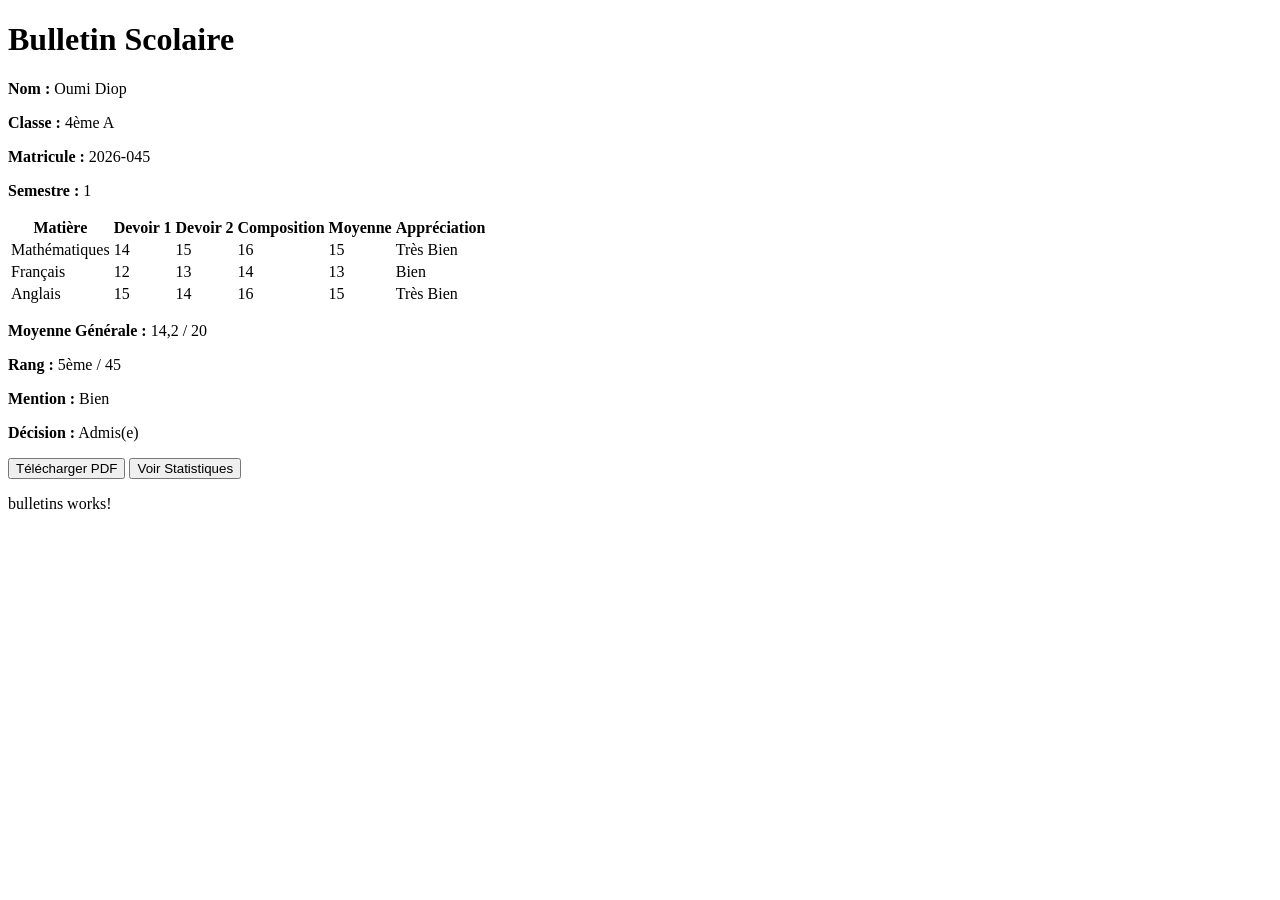
<file: bulletins.component.html>
<!DOCTYPE html>
<html lang="fr">
<head>
<meta charset="UTF-8">
<title>Bulletin Scolaire</title>
</head>

<body>

<div class="container">
<h1>Bulletin Scolaire</h1>

<div class="info">
<p><strong>Nom :</strong> Oumi Diop</p>
<p><strong>Classe :</strong> 4ème A</p>
<p><strong>Matricule :</strong> 2026-045</p>
<p><strong>Semestre :</strong> 1</p>
</div>

<table>
<tr>
<th>Matière</th>
<th>Devoir 1</th>
<th>Devoir 2</th>
<th>Composition</th>
<th>Moyenne</th>
<th>Appréciation</th>
</tr>

<tr>
<td>Mathématiques</td>
<td>14</td>
<td>15</td>
<td>16</td>
<td>15</td>
<td><span class="badge tresbien">Très Bien</span></td>
</tr>

<tr>
<td>Français</td>
<td>12</td>
<td>13</td>
<td>14</td>
<td>13</td>
<td><span class="badge bien">Bien</span></td>
</tr>

<tr>
<td>Anglais</td>
<td>15</td>
<td>14</td>
<td>16</td>
<td>15</td>
<td><span class="badge tresbien">Très Bien</span></td>
</tr>

</table>

<div class="summary">
<p><strong>Moyenne Générale :</strong> 14,2 / 20</p>
<p><strong>Rang :</strong> 5ème / 45</p>
<p><strong>Mention :</strong> Bien</p>
<p><strong>Décision :</strong> Admis(e)</p>
</div>

<div class="buttons">
<button>Télécharger PDF</button>
<button>Voir Statistiques</button>
</div>

</div>

</body>
</html><p>bulletins works!</p>
</file>
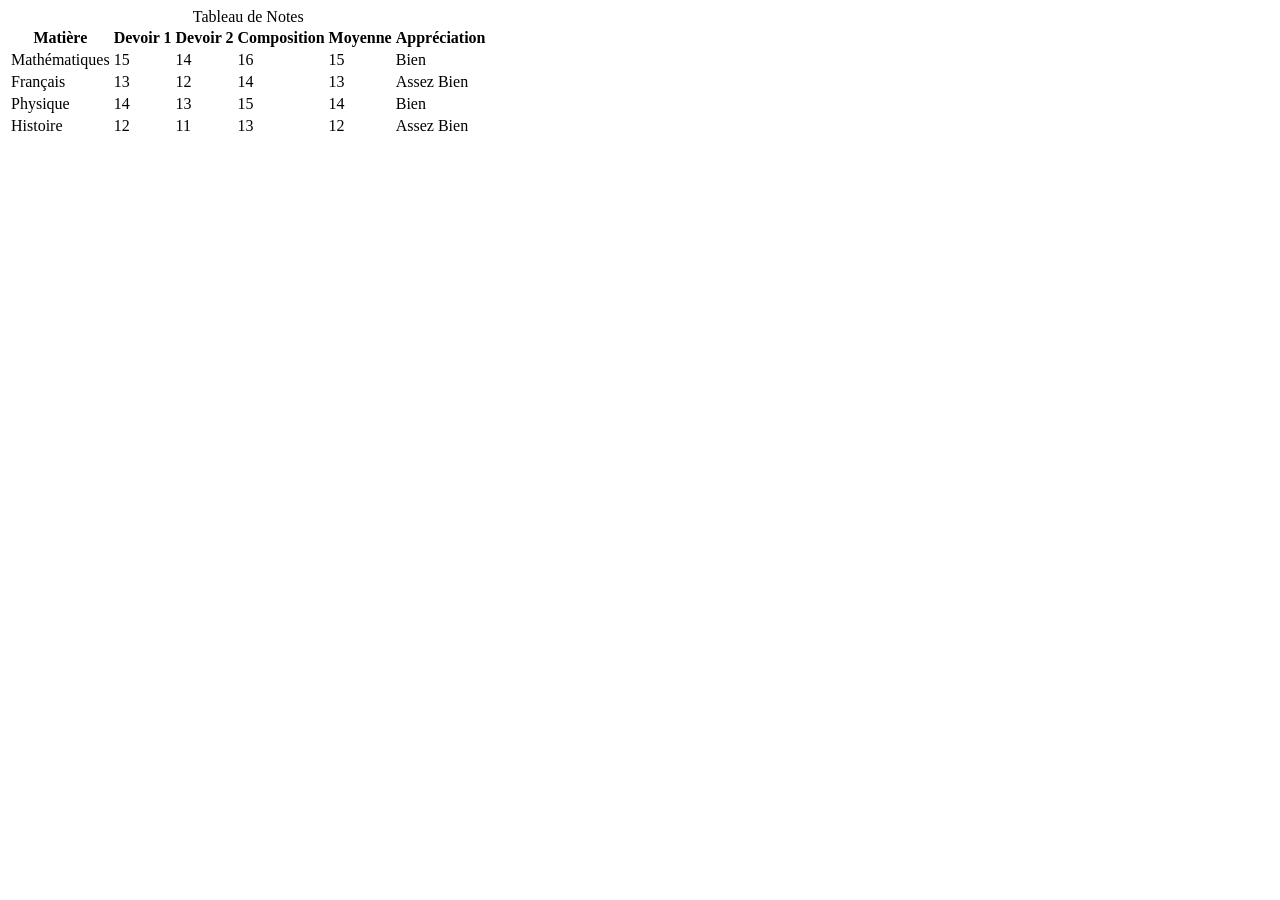
<file: notes.component.html>
<!DOCTYPE html>
<html lang="fr">
<head>
    <meta charset="UTF-8">
    <meta name="viewport" content="width=device-width, initial-scale=1.0">
    <title>Tableau de Notes</title>
    
</head>
<body>
    <table>
        <caption>Tableau de Notes</caption>
        <thead>
            <tr>
                <th>Matière</th>
                <th>Devoir 1</th>
                <th>Devoir 2</th>
                <th>Composition</th>
                <th>Moyenne</th>
                <th>Appréciation</th>
            </tr>
        </thead>
        <tbody>
            <tr>
                <td>Mathématiques</td>
                <td>15</td>
                <td>14</td>
                <td>16</td>
                <td>15</td>
                <td>Bien</td>
            </tr>
            <tr>
                <td>Français</td>
                <td>13</td>
                <td>12</td>
                <td>14</td>
                <td>13</td>
                <td>Assez Bien</td>
            </tr>
            <tr>
                <td>Physique</td>
                <td>14</td>
                <td>13</td>
                <td>15</td>
                <td>14</td>
                <td>Bien</td>
            </tr>
            <tr>
                <td>Histoire</td>
                <td>12</td>
                <td>11</td>
                <td>13</td>
                <td>12</td>
                <td>Assez Bien</td>
            </tr>
        </tbody>
    </table>
</body>
</html>
</file>
